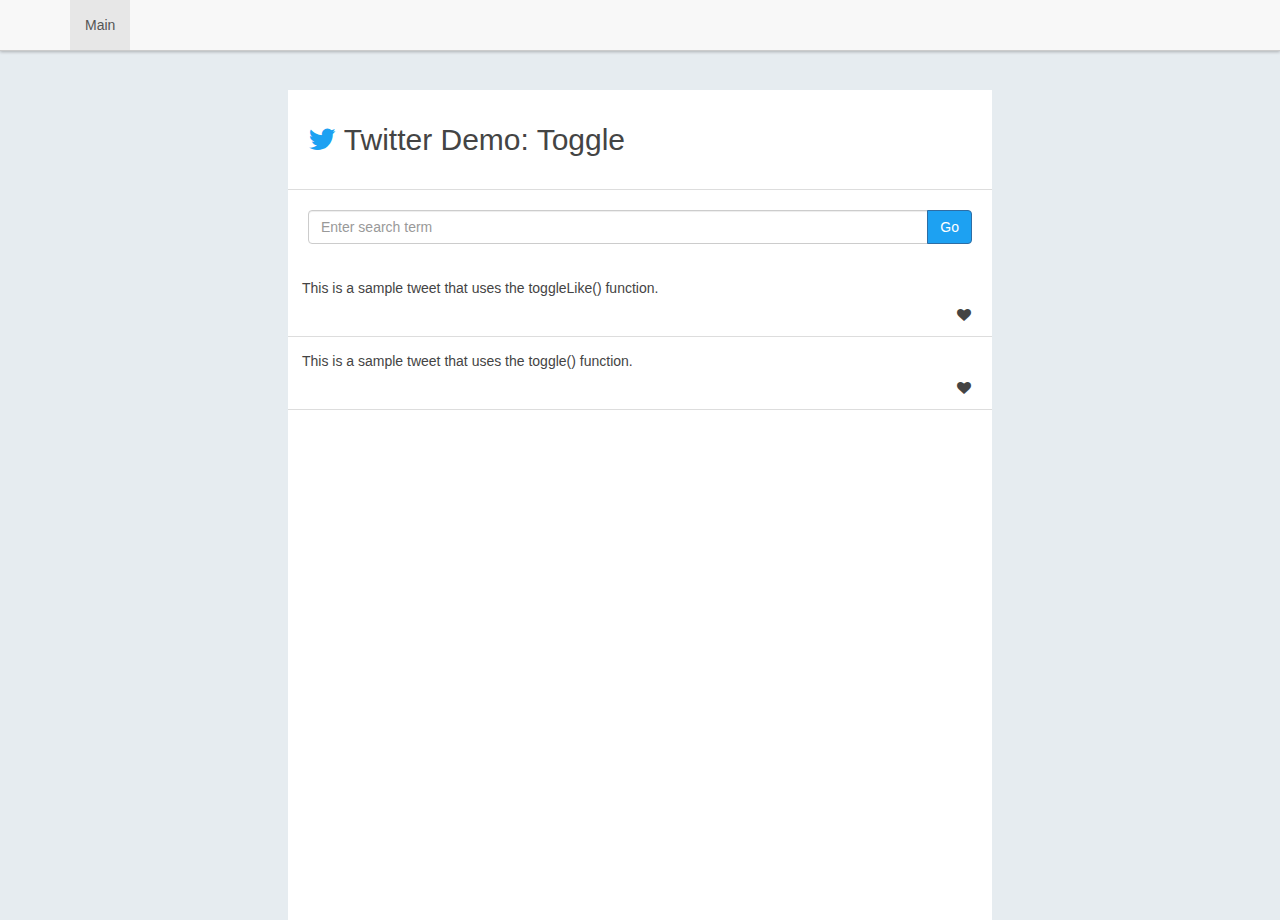
<file: hw06/index.html>
h<!DOCTYPE html>
<html>
    <head>
        <meta charset="utf-8">
        <title>Twitter Tester</title><link href="https://maxcdn.bootstrapcdn.com/bootstrap/3.3.7/css/bootstrap.min.css" rel="stylesheet" />
        <link href="https://maxcdn.bootstrapcdn.com/font-awesome/4.7.0/css/font-awesome.min.css" rel="stylesheet" />
        <link href="css/style.css" rel="stylesheet" />
    </head>
    <body>
        <!-- Nav Bar -->
        <nav class="navbar navbar-default navbar-fixed-top">
            <div class="container">
                <ul class="nav navbar-nav navbar-left">
                    <li class="active"><a href="part1.html">Main</a></li>
                </ul>
            <div>
        </nav>

        <!-- Header -->
        <div class="container-main">
            <h1>
                <i class="fa fa-twitter"></i>
                Twitter Demo: <span id="language">Toggle</span>
            </h1>

            <!-- Form -->
            <div class="input-group">
                <input id="term" class="form-control" type="text" placeholder="Enter search term">
                <span class="input-group-btn">
                    <button id="go" class="btn btn-primary" onClick="getData()">Go</button>
                </span>
            </div>
            <!-- Results -->
            <main id="results" class="main">
              <div class="tweet">
                <p>This is a sample tweet that uses the toggleLike() function.</p>
                <div class="tweet-interactions">
                  <i class=" fa fa-heart like" id="like1" onClick="toggleLike(this)">
                  </i>
                </div>
              </div>

              <div class="tweet">
                <p>This is a sample tweet that uses the toggle() function.</p>
                <div class="tweet-interactions">
                  <i class=" fa fa-heart like" id="like2" onClick="toggleLike(this)">
                  </i>
                </div>
              </div>
            </main>
        </div>
        <script src="scripts/toggle.js"></script>
    </body>
</html>
</file>
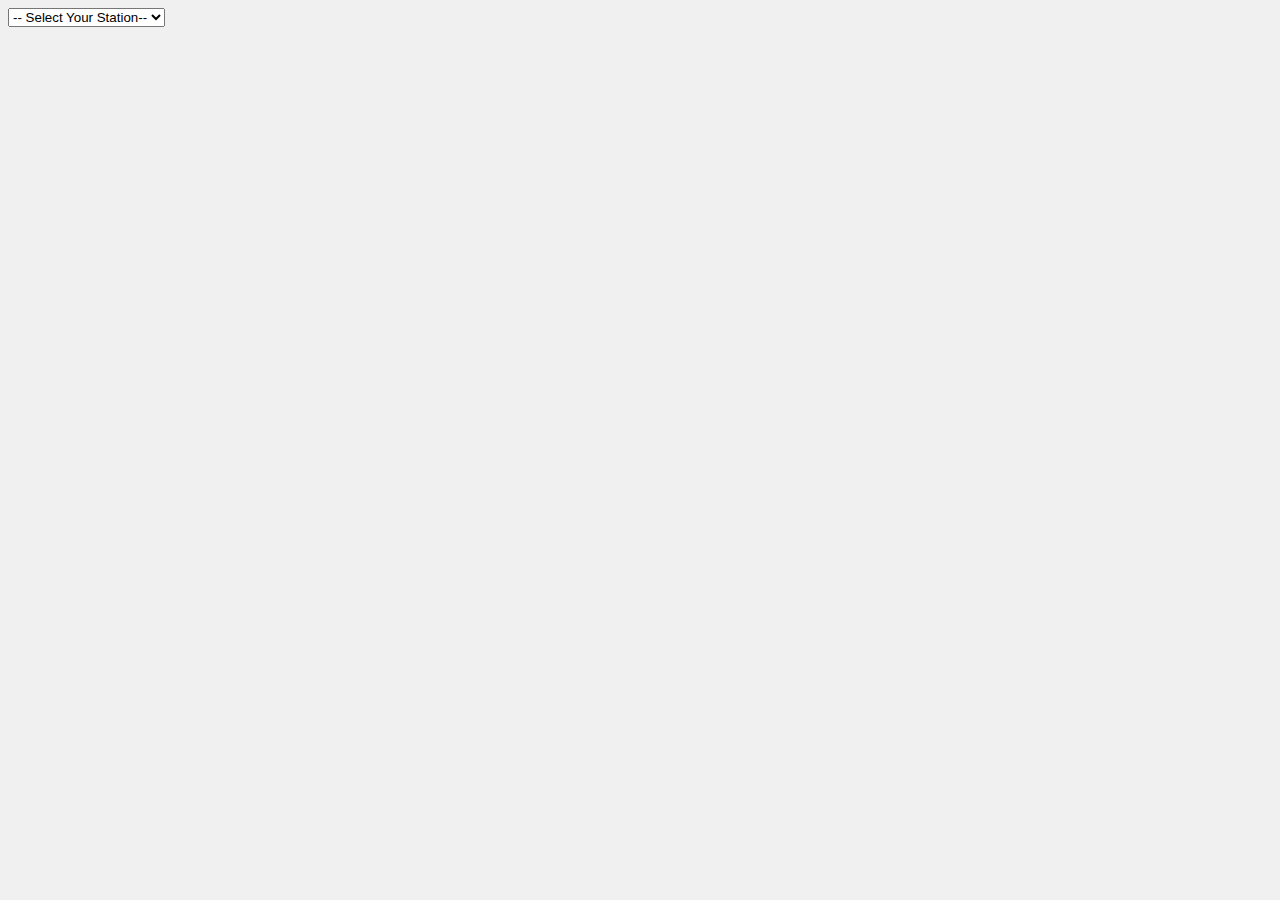
<file: hw10/index.html>
<!DOCTYPE html>
<html>
    <head>
        <meta charset="utf-8">
        <title>BART Time Table</title>
        <link rel="stylesheet" href="https://maxcdn.bootstrapcdn.com/font-awesome/4.7.0/css/font-awesome.min.css">
        <link rel="stylesheet" href="css/style.css">
    </head>
    <body>
        <div class="centered-container">
                <select id="station_list" onchange="getArrivalTimes(this)">
                    <option value="">-- Select Your Station--</option>
                    <!--
                    Dynamically append station options here,  using the BART stations API Endpoint:
                    https://api.bart.gov/api/stn.aspx?key=MW9S-E7SL-26DU-VV8V&cmd=stns&json=y
                    -->
                </select>

                <div id="results">
                    <!--
                    Dynamically create an ETD dashboard, using the BART ETD stations API Endpoint:
                    https://api.bart.gov/api/etd.aspx?key=MW9S-E7SL-26DU-VV8V&cmd=etd&orig=DBRK&json=y
                    Don't forget to swutch out the "orig" parameter with the correct
                    station code each time the user selects a different station!
                    -->
                </div>
        </div>

        <script src="js/main.js"></script>
    </body>
</html>
</file>
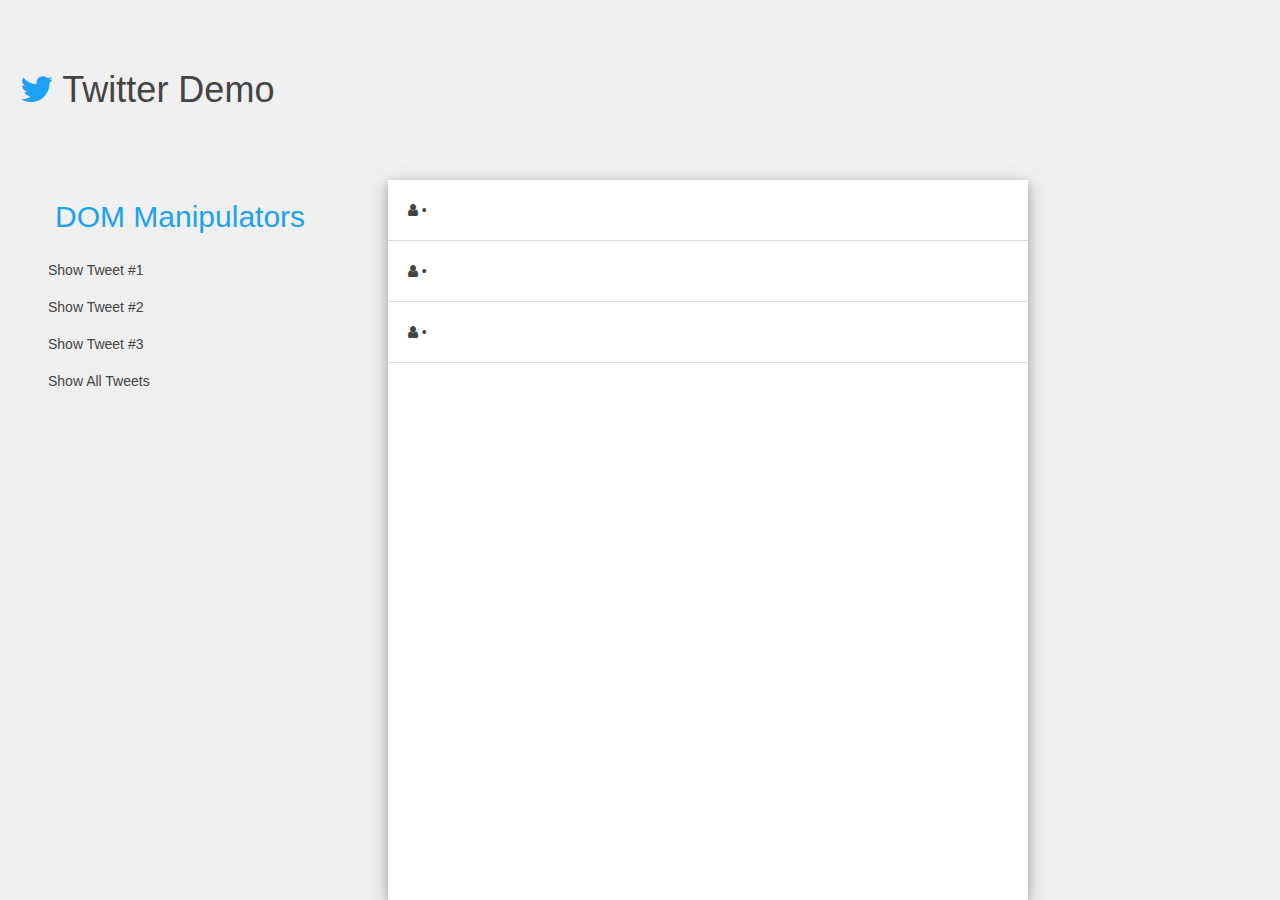
<file: hw03-complete/using_data.html>
<!DOCTYPE html>
<html>
    <head>
        <meta charset="utf-8">
        <title>Twitter Tester</title>
        <link href="https://maxcdn.bootstrapcdn.com/bootstrap/3.3.7/css/bootstrap.min.css" rel="stylesheet" />
        <link href="https://maxcdn.bootstrapcdn.com/font-awesome/4.7.0/css/font-awesome.min.css" rel="stylesheet" />
        <link href="css/style.css" rel="stylesheet" />
    </head>
    <body>
        <!-- Top Header -->
        <h1>
            <i class="fa fa-twitter"></i>
            Twitter Demo
        </h1>

        <!-- Left Menu -->
        <aside class="menu">
            <div class="container">
                <h2 id="freebie">DOM Manipulators</h2>
                <button class="btn" onClick="tweet1()">
                    Show Tweet  #1
                </button>
                <br>
                <button class="btn" onClick="tweet2()">
                    Show Tweet  #2
                </button>
                <br>
                <button class="btn" onClick="tweet3()">
                    Show Tweet  #3
                </button>
                <br>
                <button class="btn" onClick="showAll()">
                    Show All Tweets
                </button>
            </div>
        </aside>

        <!-- Tweet Panel -->
        <main class="main">

            <!-- Tweet #3 -->
            <article id="tweet3" class="tweet">
                <i class="fa fa-user"></i>
                <a href="#"></a>
                <span class="username"></span> &bull;
                <span class="date"></span>
                <div class="message"></div>
            </article>

            <!-- Tweet #2 -->
            <article id="tweet2" class="tweet">
                <i class="fa fa-user"></i>
                <a href="#"></a>
                <span class="username"></span> &bull;
                <span class="date"></span>
                <div class="message"></div>
            </article>

            <!-- Tweet #1 -->
            <article id="tweet1" class="tweet">
                <i class="fa fa-user"></i>
                <a href="#"></a>
                <span class="username"></span> &bull;
                <span class="date"></span>
                <div class="message"></div>
            </article>

            <div id="all">

            </div>

        </main>
        <script src="scripts/tweet-data.js"></script>
        <script src="scripts/show-tweets.js"></script>
    </body>
</html>
</file>
<file: hw06/css/style.css>
document, body {
   font-family: Arial;
   color: #444;
   margin: 0px;
   background: #e6ecf0;
}
.navbar {
    box-shadow: 0 1px 3px 0 rgba(0,0,0,0.25);
    border-bottom: solid 1px rgba(100, 100, 100, 0.3);
}

h1 {
    margin: 0px;
    font-weight: 400;
    height: 100px;
    line-height: 100px;
    padding-left: 20px;
    font-size: 30px;
    border-bottom: solid 1px #DDD;
}
pre {
    margin-top: 20px;
    font-size: 12px;
}

.container-main {
    width: 55vw;
    min-height: calc(100vh - 70px);
    margin: auto;
    margin-top: 70px;
    display: block;
    background: #FFF;
}
.input-group {
    margin: 20px;
}
.fa-twitter {
    color: #1DA1F2;
}
.btn-primary {
    background: #1DA1F2;
}

.tweet {
    border-bottom: solid 1px #DDD;
    padding: 1em;
}
.tweet img {
    height: 200px;
}

.like {
  display: block;
  width: 1.5em;
  fill: #7f8c8d;
  cursor: pointer;
}

.yellow-tweet {
  background: #f1c40f;
}

.active {
  fill: #f1c40f;
}

.tweet-interactions {
  display: flex;
  justify-content: flex-end;
}

.tweet-highlight {
  background: rgba(57, 165, 178, 0.2);
  border: rgb(57, 165, 178);
}

.tweet-highlight i {
  color: red;

  -webkit-animation: grow 2s ease infinite;
  -moz-animation: grow 2s ease infinite;
  -o-animation: grow 2s ease infinite;
  animation: grow 2s ease infinite;
}

  @-webkit-keyframes grow {
    0% { transform: scale(2);}
    50% { transform: scale(3);}
    100% { transform: scale(2);}
  }

    @-moz-keyframes grow {
    0% { transform: scale(2);}
    50% { transform: scale(3);}
    100% { transform: scale(2);}
  }

  @-o-keyframes grow {
  0% { transform: scale(2);}
  50% { transform: scale(3);}
  100% { transform: scale(2);}
}
/*************************/
/* JSON Syntax Highlight */
/*************************/
pre {
    background-color: #FFF;
    border: 0px;
}
.string { color: #BD5667; }
.number { color: #383578; }
.boolean { color: #25A680; }
.null { color: #31484E; }
.key { color: #2B5173; }
</file>
<file: hw10/css/style.css>
body {
    background: #F0F0F0;
}

span {
  margin: 5px;
  display: inline-block;
  vertical-align: middle;
}

h3 {
  margin-top: 20px;
}

p {
  font-weight: bold;
}

.train-square {
  width: 20px;
  height: 20px;
  display: inline-block;
}

.frame {
  width: 400px;
  margin: 20px auto 0px auto;
  background: #FFF;
  padding: 10px;
  min-height: 200px;
}
</file>
<file: hw03-complete/css/style.css>
document, body {
   font-family: Arial;
   color: #444;
   margin: 0px;
   background: #F0F0F0;
}
h1, h2 {
    margin: 0px;
    font-weight: 400;
}
h1 {
    height: 20vh;
    line-height: 20vh;
    padding-left: 20px;
}
.main, .menu, h1 {
    vertical-align: middle;
    box-sizing: border-box;
}
.main {
    width: 50vw;
    min-height: 80vh;
    display: inline-block;
    box-shadow: 0 4px 10px 0 rgba(0,0,0,0.2), 0 4px 20px 0 rgba(0,0,0,0.19);
    background: #FFF;
}
.menu {
    width: 30vw;
    min-height: 80vh;
    display: inline-block;
}
.menu h2 {
    color: #1DA1F2;
    padding: 20px;
}
.menu .container {
    margin: 0px 20px;
}
.menu .btn {
    margin-bottom: 3px;
}
.fa-twitter {
    color: #1DA1F2;
}

.tweet, .tweet-pink {
    border-bottom: solid 1px #DDD;
    padding: 20px;
}
.tweet img, .tweet-pink img {
    height: 200px;
}
.tweet-pink {
    background: #FFEEF2;
}
.tweet-pink:hover {
    background: #FFC8FB;
}
</file>
